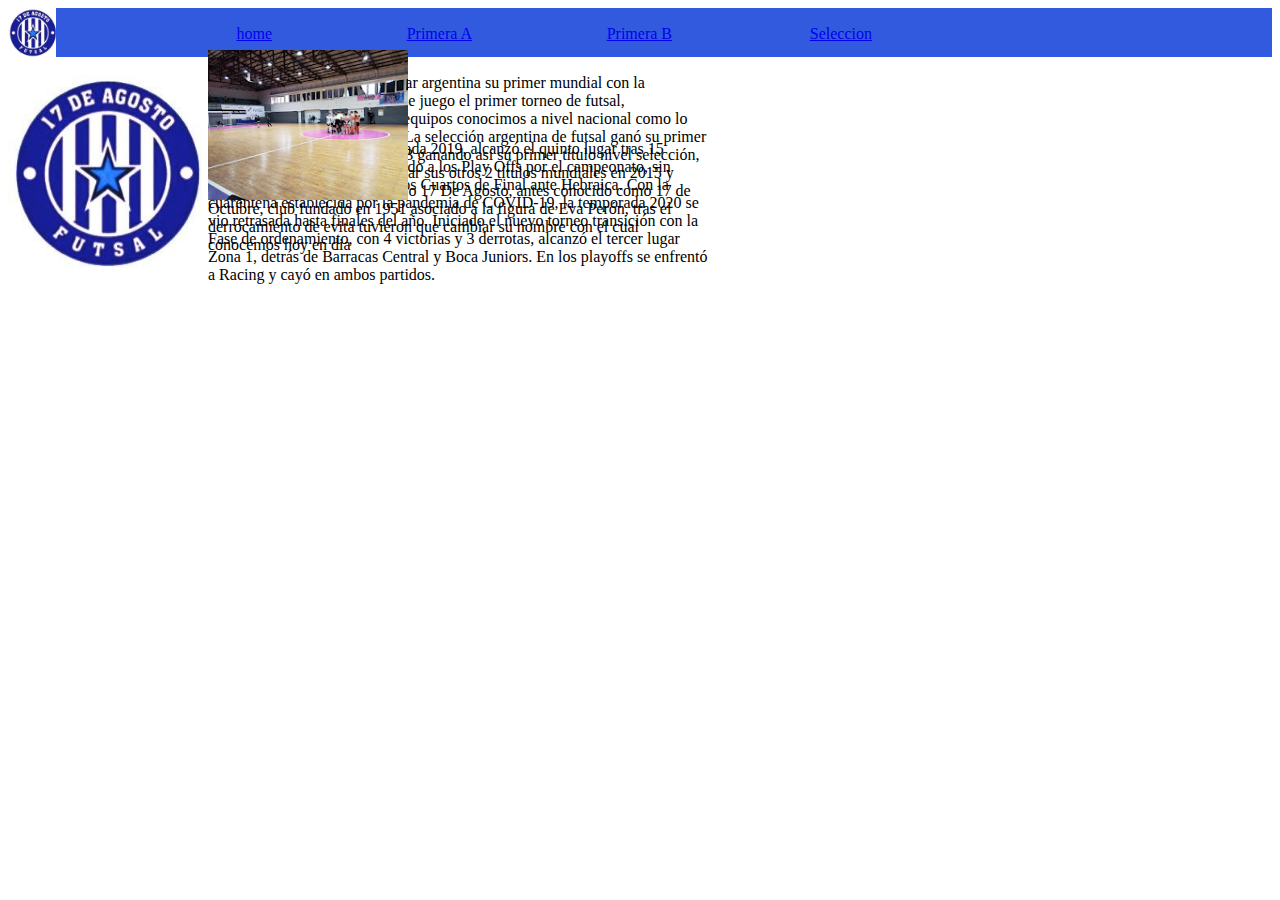
<file: index.html>
<html>
<head>
    <title>Futsal News</title>
    <link rel="stylesheet"  href="css/estilos.css" type="text/css">
</head>
<body id="fondo">
    <div id="barracontenido">
        <a id="botone4" href="index.html"> home </a>
        <a id="botone1" href="Primera A.html"> Primera A </a>
        <a id="botone2" href="Primera B.html"> Primera B </a>
        <a id="botone3" href="seleccion.html"> Seleccion</a>
     </div>
    <div>
        <img id="fotologo" src="img/foto.jpg" alt="">
    </div>
    <div>
        <img id="fotoinicio" src="img/foto.jpg" alt="">
        <p id="texto10">
        En el año 1986 después de ganar argentina su primer mundial con la selección mayor, en argentina se juego el primer torneo de futsal, Campeonato que participaban equipos conocimos a nivel nacional como lo era Boca Junior y River Plate, La selección argentina de futsal ganó su primer Copa del Mundo en el año 2003 ganando así su primer título nivel selección, al pasar los años volvería a ganar sus otros 2 títulos mundiales en 2015 y 2022.
        Club Cultural y Deportivo 17 De Agosto, antes conocido como 17 de Octubre, club fundado en 1951 asociado a la figura de Eva Perón, tras el derrocamiento de evita tuvieron que cambiar su nombre con el cual conocemos hoy en dia 
        </p>
    </div>
    <div>
        <img id="foto3" src="img/descarga.jpeg" alt="">
        <p id="texto10"> En la fase regular de la temporada 2019, alcanzó el quinto lugar tras 15 victorias y 3 empates, accediendo a los Play Offs por el campeonato, sin embargo quedó eliminado en los Cuartos de Final ante Hebraica. Con la cuarentena establecida por la pandemia de COVID-19, la temporada 2020 se vio retrasada hasta finales del año. Iniciado el nuevo torneo transición con la Fase de ordenamiento, con 4 victorias y 3 derrotas, alcanzó el tercer lugar Zona 1, detrás de Barracas Central y Boca Juniors. En los playoffs se enfrentó a Racing y cayó en ambos partidos.</p>
    </div>
</body>
</html>
</file>
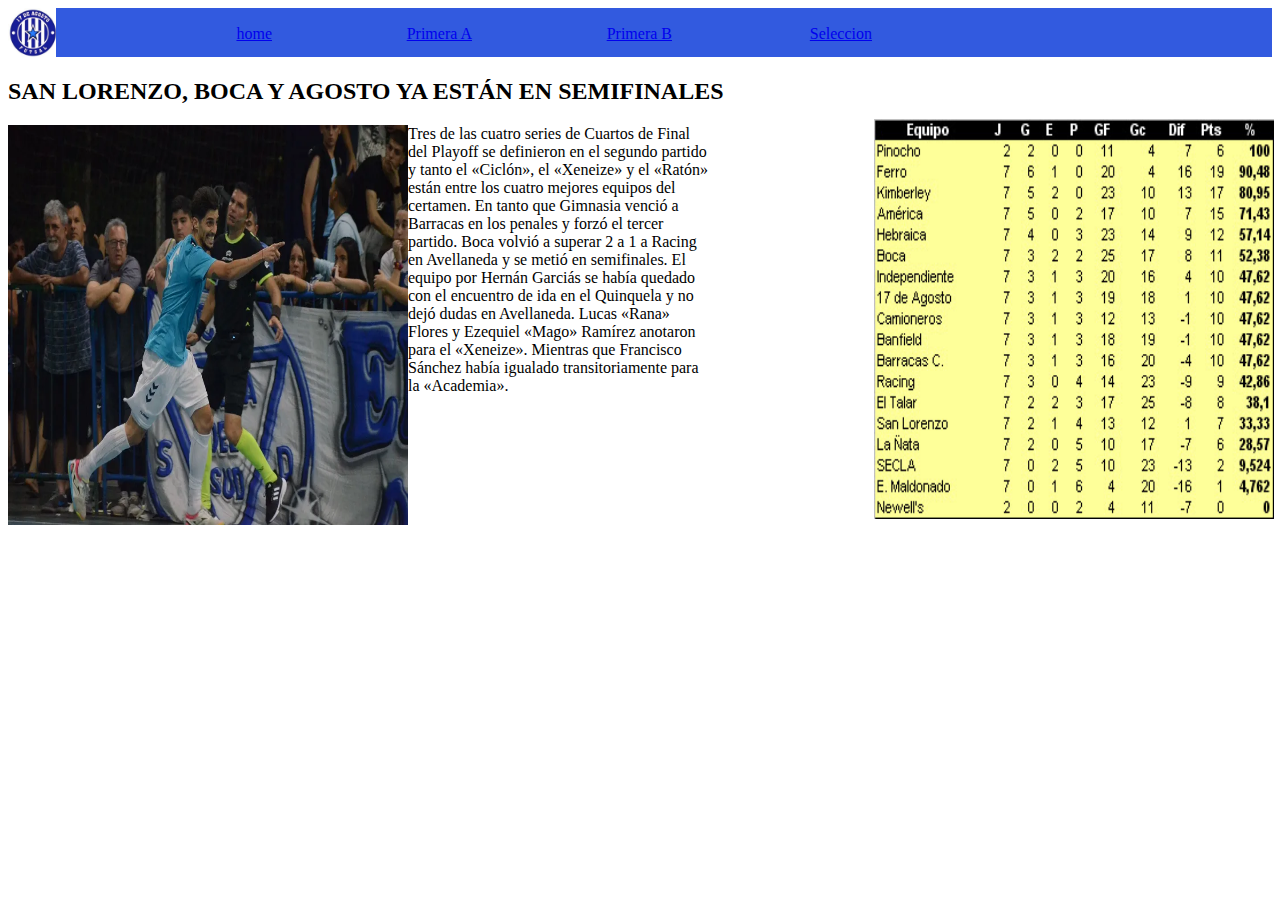
<file: Primera A.html>
<html>
    <head>
        <title>Primera A Futsal News </title>
        <link rel="stylesheet"  href="css/estilos.css" type="text/css">
    </head>
    <body id="fondo">
        <div id="barracontenido">
            <a id="botone4" href="index.html"> home </a>
            <a id="botone1" href="Primera A.html"> Primera A </a>
            <a id="botone2" href="Primera B.html"> Primera B </a>
            <a id="botone3" href="seleccion.html"> Seleccion</a>
         </div>
        <div>
            <img id="fotologo" src="img/foto.jpg" alt="">
        </div>
        <div>
            <h2>SAN LORENZO, BOCA Y AGOSTO YA ESTÁN EN SEMIFINALES</h2>
            <img  id="foto2" src="img/IMG-20221115-WA0112.webp" alt="">
            <p id="texto2">Tres de las cuatro series de Cuartos de Final del Playoff se definieron en el segundo partido y tanto el «Ciclón», el «Xeneize» y el «Ratón» están entre los cuatro mejores equipos del certamen. En tanto que Gimnasia venció a Barracas en los penales y forzó el tercer partido.
                Boca volvió a superar 2 a 1 a Racing en Avellaneda y se metió en semifinales. El equipo por Hernán Garciás se había quedado con el encuentro de ida en el Quinquela y no dejó dudas en Avellaneda. Lucas «Rana» Flores y Ezequiel «Mago» Ramírez anotaron para el «Xeneize». Mientras que Francisco Sánchez había igualado transitoriamente para la «Academia».                
                </p>
                <img id="tabla2" src="img/Tabla_Total_A.jpg" alt="">
        </div>
</html>
</file>
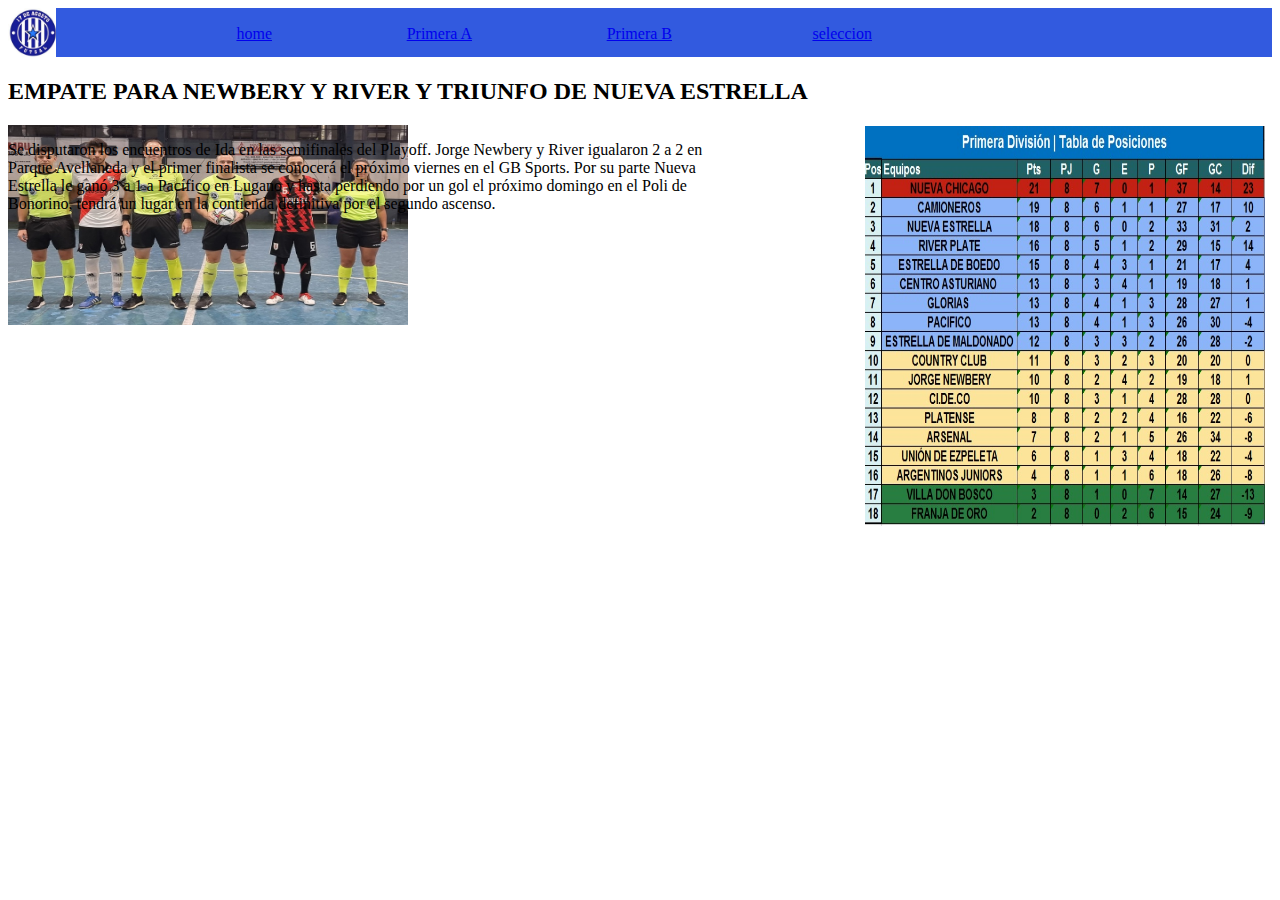
<file: Primera B.html>
<html>
    <head>
        <title>Primera B Futsal News </title>
        <link rel="stylesheet"  href="css/estilos.css" type="text/css">
    </head>
    <body id="fondo">
        <div id="barraContenido">
            <a id="botone4" href="index.html"> home </a>
            <a id="botone1" href="Primera A.html"> Primera A </a>
            <a id="botone2" href="Primera B.html"> Primera B </a>
            <a id="botone3" href="seleccion.html"> seleccion </a>
         </div>
        <div>
            <img id="fotologo" src="img/foto.jpg" alt="">
        </div>
        <div >
            <h2> EMPATE PARA NEWBERY  Y RIVER Y TRIUNFO DE NUEVA ESTRELLA</h2>
            <img  id="foto1" src="img/newbery-vs-river.jpg" alt="">
            <p id="texto">
                Se disputaron los encuentros de Ida en las semifinales del Playoff. Jorge Newbery y River igualaron 2 a 2 en Parque Avellaneda y el primer finalista se conocerá el próximo viernes en el GB Sports. Por su parte Nueva Estrella le ganó 3 a 1 a Pacífico en Lugano y hasta perdiendo por un gol el próximo domingo en el Poli de Bonorino, tendrá un lugar en la contienda definitiva por el segundo ascenso. 
             </p>
                <div >
                <img id="tabla" src="img/TABLA-PRIMERA-FINAL.jpg" alt="">
            </div>
        </div>
</html>
</file>
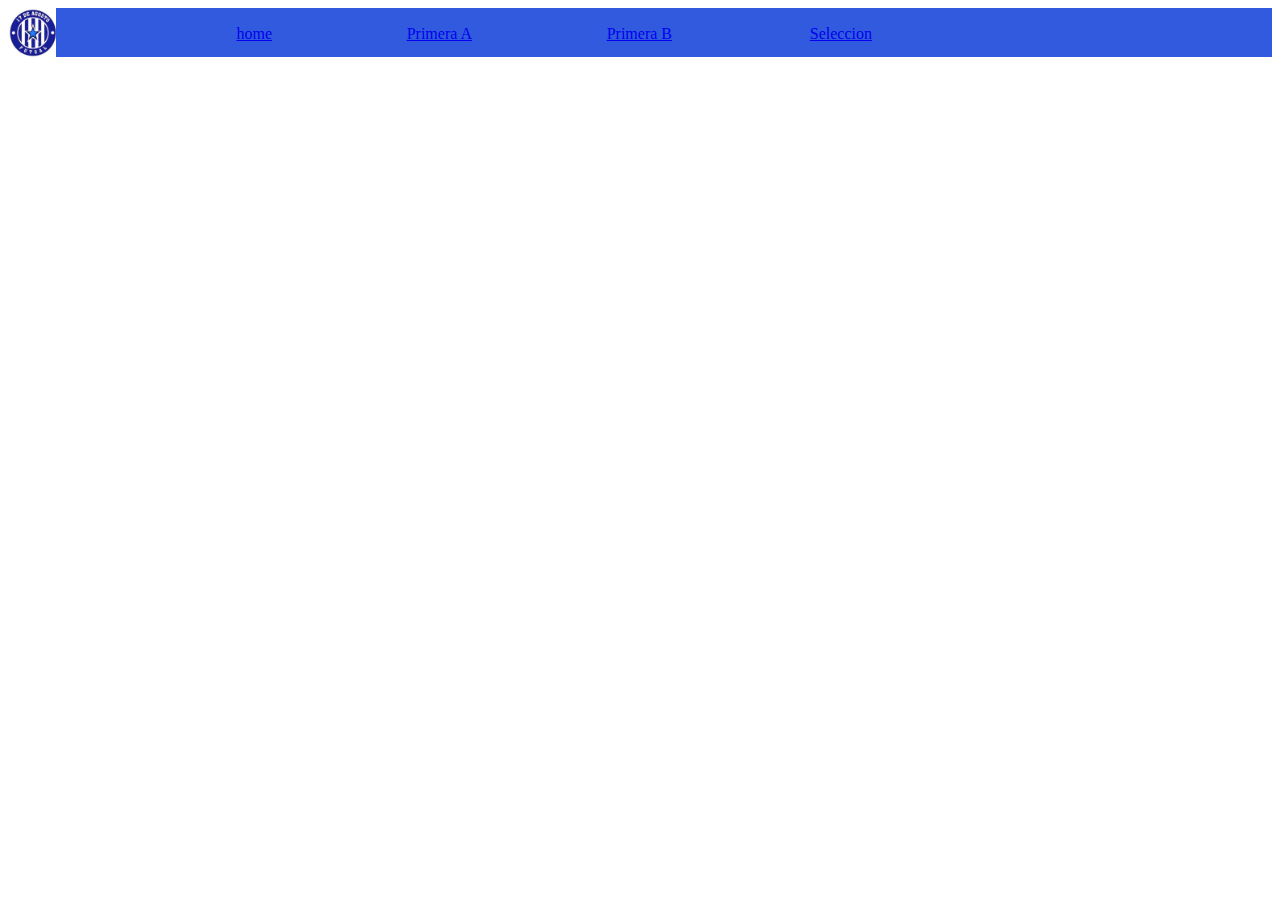
<file: seleccion.html>
<html>
    <head>
        <title>
            Seleccion Argentina de Futsal 
        </title>
        <link rel="stylesheet"  href="css/estilos.css" type="text/css">
    </head>
    <body id="fondo">
        <div id="barracontenido">
            <a id="botone4" href="index.html"> home </a>
            <a id="botone1" href="Primera A.html"> Primera A </a>
            <a id="botone2" href="Primera B.html"> Primera B </a>
            <a id="botone3" href="seleccion.html"> Seleccion</a>
         </div>
        <div>
            <img id="fotologo" src="img/foto.jpg" alt="">
        </div>
</html>
</file>
<file: css/estilos.css>
#barraContenido{
    background-color: rgb(50, 90, 223);
    position: absolute;
    height: 49px;
    width: 1216px;
    right: 8px;
}
#fotologo{
    height: 50px;
    width: 50px;
}
#fondo{
    background-color:rgb(255, 255, 255);
}
#letra{
    background-color: aliceblue;
}
#botone1{
    position: absolute;
    right: 800px;;
    line-height: 320%;
}
#botone2{
    position: absolute;

    right: 600px;
    line-height: 320%;
}
#botone3{
    position: absolute;

    right: 400px;
    line-height: 320%; 
}
#botone4{
    position: absolute;

    right: 1000px;
    line-height: 320%; 
}
#foto1{
    position: relative;
    width: 400px;
    height: 200px;
    float:left;    
}
#texto{
    position: absolute;
    width: 700px;
    height: 700px;
}
#tabla{
    position: absolute;
    width: 400px;
    right: 15px;
    height: 400px;
    top: 126px;
}
#texto2{
    width: 700px;
    height: 700px; 
}
#tabla2{
    position: absolute;
    width: 400px;
    right: 6px;
    height: 400px;
    top: 119px;
}
#foto2{
    position: relative;
    width: 400px;
    height: 400px;
    float:left; 
}
#texto10{
    width: 700px;
    height: 50px; 
}
#fotoinicio{
    position: relative;
    width: 200px;
    height: 200px;
    float:left;
}
#foto3{
    position: absolute;
    width: 200px;
    right: 656px
    height: 200px;
    float:left;
    top: 50px;
}
</file>
